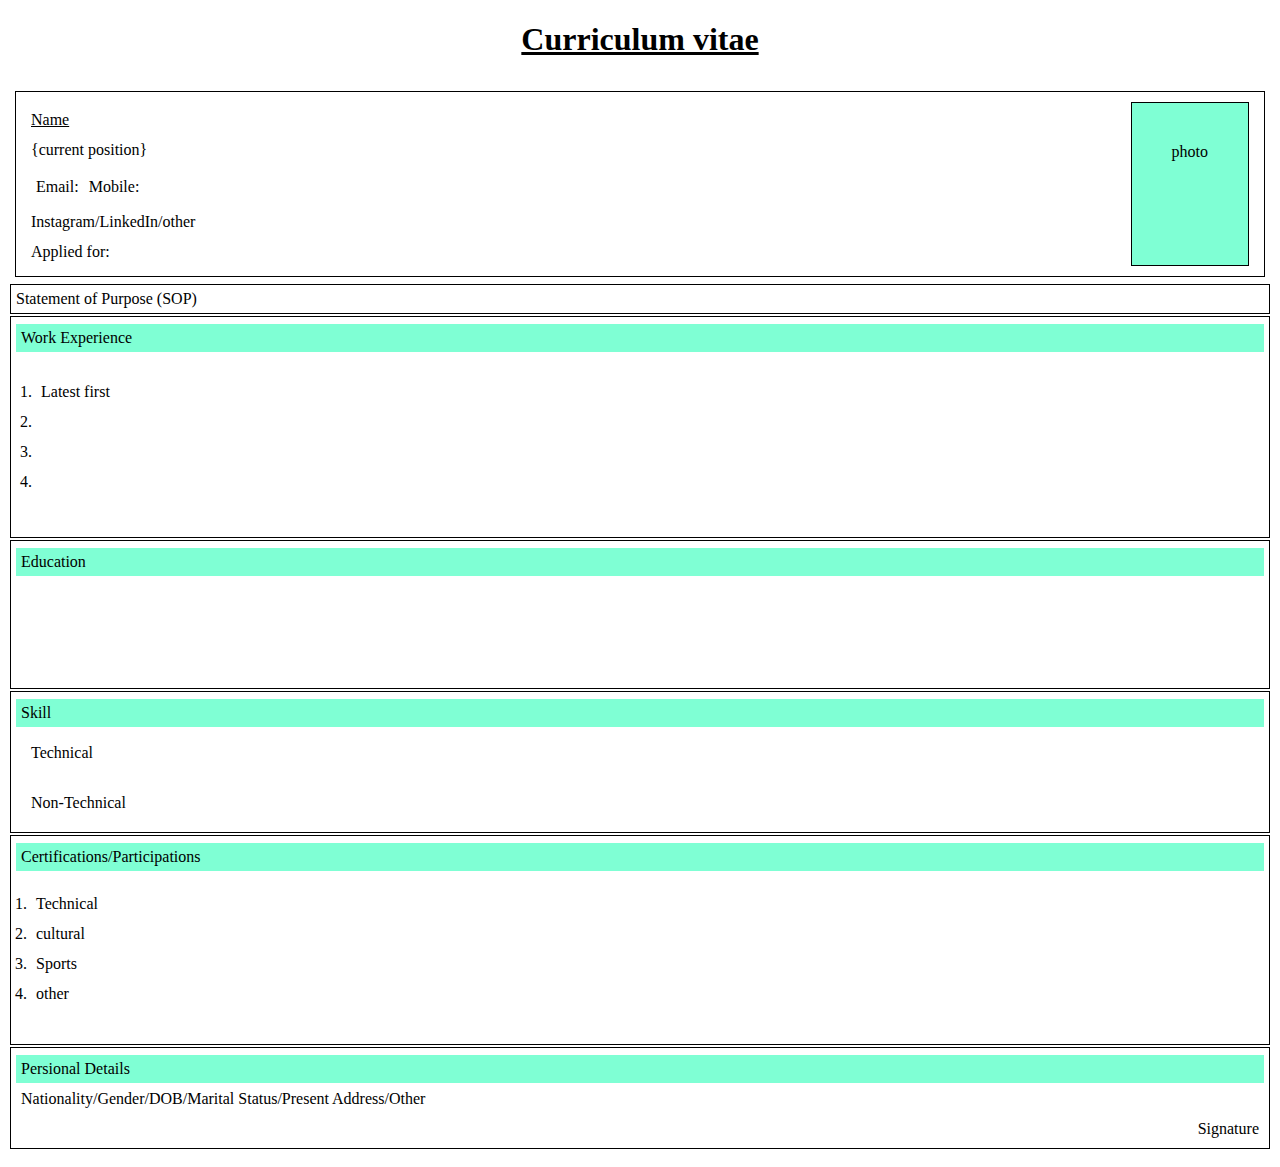
<file: index.html>
<!DOCTYPE html>
<html lang="en">

<head>
    <meta charset="UTF-8">
    <meta http-equiv="X-UA-Compatible" content="IE=edge">
    <meta name="viewport" content="width=device-width, initial-scale=1.0">
    <title>Curriculum vitae</title>
    <link rel="stylesheet" href="index.css">
</head>


<body>
    <h1>Curriculum vitae</h1>
    <div>
        <div id="first" class="main-border flex">
            <div id = "box1">
                <div id="first-name">Name</div>
                <div>{current position}</div>
                <div id="first-email">
                    <div>
                        Email:
                    </div>
                    <div>
                        Mobile:
                    </div>
                </div>
                    <div>
                        Instagram/LinkedIn/other
                    </div>
                    <div>
                        Applied for:
                    </div>
            </div>
            <div id="box2" class="main-border main-bgc">
                photo

            </div>
        </div>
    </div>
    <div id = section2 class="main-border text-pad">Statement of Purpose (SOP)</div>
    <div class="main-border">
        <div class="main-bgc text-pad">Work Experience</div>
        <div class="main-pad text-pad">
            
            <ol style="padding: 15px;">
                <li>Latest first</li>
                <li></li>
                <li></li>
                <li></li>
            </ol>
        </div>
    </div>
    
    <div class="main-border">
        
        <div class="main-bgc">Education</div>
        <div class = space-pad ></div>
    </div>
    <div class="main-border">
        <div class="main-bgc">Skill</div>
        <div style="padding: 15px;">Technical</div>
        <div style="padding: 15px;">Non-Technical</div>

    </div>

    <div class="main-border">
        <div class="main-bgc">Certifications/Participations</div>
        <ol style="padding:15px">
            <li>Technical</li>
            <li>cultural</li>
            <li>Sports</li>
            <li>other</li>
        </ol>
    </div>
    <div class="main-border">
        <div class="main-bgc">Persional Details</div>
        <div>Nationality/Gender/DOB/Marital Status/Present Address/Other</div>
        <div style="text-align: right;">Signature</div>
    </div>




</body>

</html>
</file>
<file: index.css>
*{
    margin-top: 2px;
    margin-left: 0px;
    margin-right: 0px;
    padding: 5px;

}

.main-bgc{
    background-color:aquamarine;
}
.flex{
    display: flex;
}
.text-pad{
    padding: 5px;
}
.main-border{
    border: 1px solid black;

}
.space-pad{
    padding-top:100px; 
}

.main{

    /* border-style: inset; */
    /* border-color: black; */
    /* border-width: 0.1em; */
    display: flex;
}
#first-email{
    display: flex;
    
}
#first-email div{
    padding-right: 20%;
}
h1{
    text-decoration: underline;
    text-align: center;
}
#first-name{
    text-decoration: underline;
    
}
#box1{
    flex: 1 24%;
    /* flex: ; */
}
#box1 div{
    padding: 5px;
    /* text-align: center; */

}
#box2{
    border-color: black;
    padding: 40px;
    margin:5px 10px;
    /* border-style:inset; */
    
    
}
</file>
